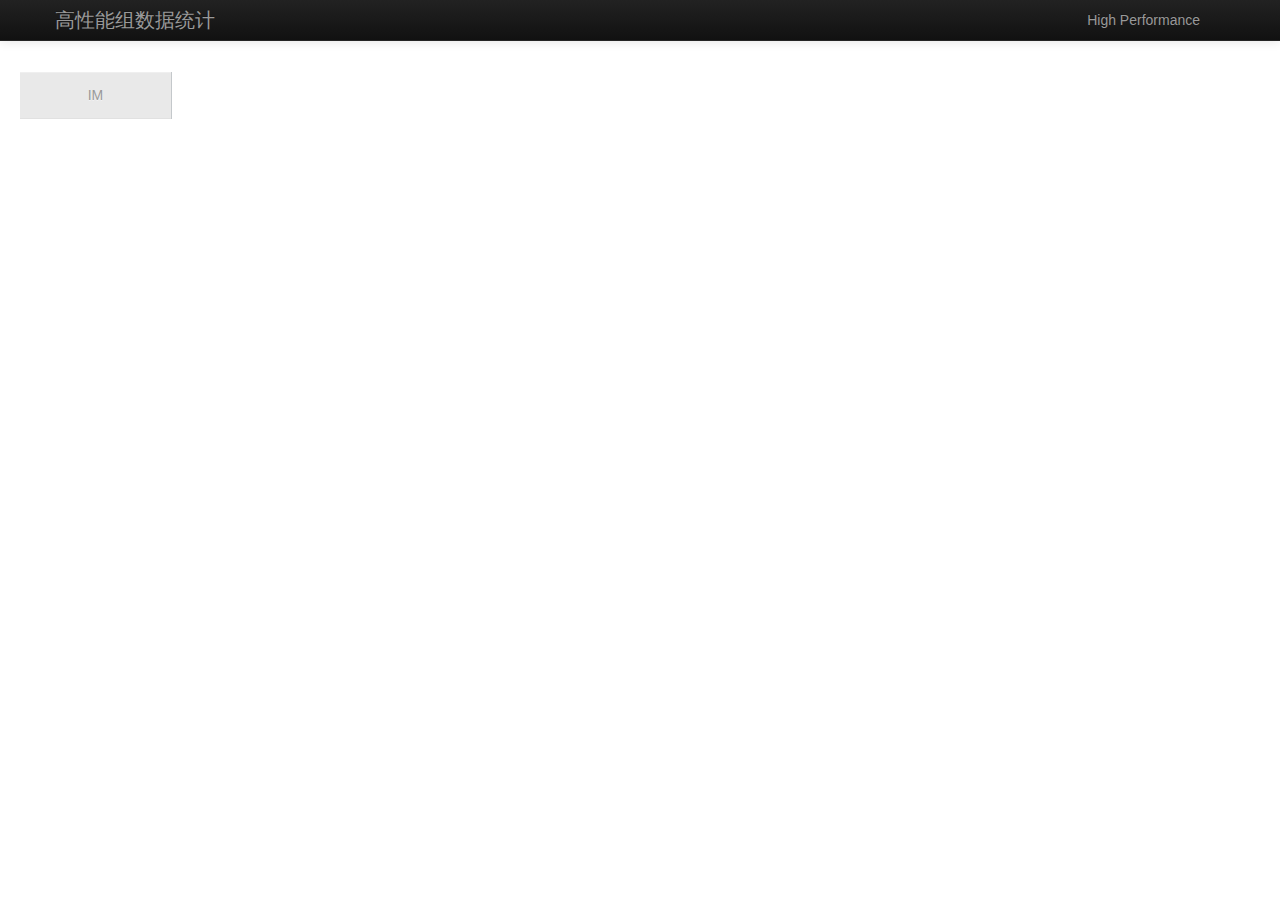
<file: index.html>
<!DOCTYPE HTML PUBLIC "-//W3C//DTD HTML 4.01//EN" "http://www.org/TR/html4/strict.dtd">
<html>
<head>
  <meta http-equiv="Content-Type" content="text/html;charset=utf-8">
  <title>高性能组数据统计</title>
</head>
<frameset rows="8%,*" cols="*" frameborder="no" border="1" framespacing="5">
  <frame src="html/top.html" name="topFrame" scrolling="no" noresize="noresize" id="topFrame" title="topFrame"/>
  <frameset cols="15%,*" frameborder="no" border="1" framespacing="0">
    <frame src="html/left.html" name="leftFrame" scrolling="no" noresize="noresize" id="leftFrame" title="leftFrame"/>
    <frame src="html/main.html" name="mainFrame" scrolling="auto" id="mainFrame" title="mainFrame"/>
  </frameset>
  <noframes><body>抱歉，您使用的浏览器不支持框架功能，请转用新的浏览器。</body></noframes>
</frameset>
</html>
</file>
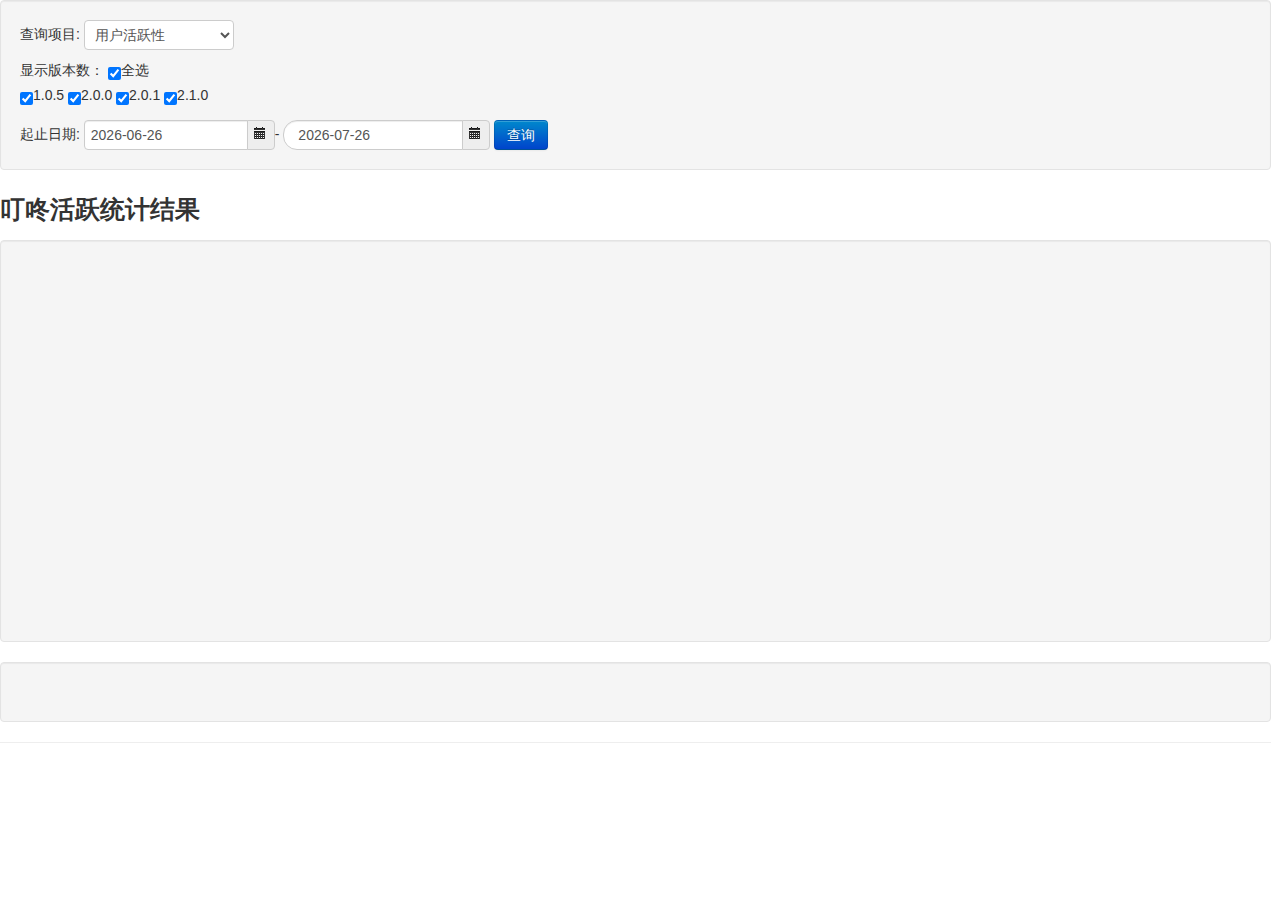
<file: html/dingdongActive.html>
<!DOCTYPE HTML PUBLIC "-//W3C//DTD HTML 4.01//EN" "http://www.org/TR/html4/strict.dtd">
<html>
<head>
  <meta http-equiv="Content-Type" content="text/html;charset=utf-8">
  <title>高性能组数据统计</title>
  <link href="../bootstrap/css/bootstrap.min.css" rel="stylesheet">
  <link href="../bootstrap/css/bootstrap-responsive.min.css" rel="stylesheet">
  <link href="../bootstrap/css/bootstrap-datetimepicker.min.css" rel="stylesheet" media="screen">
  <script type="text/javascript" src="../js/jquery-1.8.0.js"></script>
  <script type="text/javascript" src="../bootstrap/js/bootstrap.min.js"></script>
  <script type="text/javascript" src="../bootstrap/js/bootstrap-datetimepicker.min.js"></script>
  <script type="text/javascript" src="../amcharts/amcharts.js"></script>
  <script type="text/javascript" src="../js/dingdongActive.js"></script>
  <style type="text/css">
    body{
      padding-right:9px;
    }
  </style>
</head>
<body>
<!-- container -->
  <div>
  <!--Body content -->
    <div class="well form-search">
      <p>查询项目: <select name="col" id="col" class="input-medium">
	  <option value="useractive" selected>用户活跃性</option>
	  <option value="installactive">安装活跃性</option>
	  <option value="avgonlinetime">平均在线时长</option>
	  <option value="onedayexist">一日留存</option>
	  <option value="threedayexist">三日留存</option>
	  <option value="addusercount">新增用户数</option>
        </select>
      </p>
      <p>显示版本数：
	<input type="checkbox" name="allVersions" id="allVersions" value="y" checked onclick="changeCol(this);"><label for="allVersions" >全选</label>
	<br/>
	<input type="checkbox" name="version" value="1.0.5" id="version1" checked><label for="version1">1.0.5</label>
	<input type="checkbox" name="version" value="2.0.0" id="version2" checked><label for="version2">2.0.0</label>
	<input type="checkbox" name="version" value="2.0.1" id="version3" checked><label for="version3">2.0.1</label>
	<input type="checkbox" name="version" value="2.1.0" id="version4" checked><label for="version4">2.1.0</label>
      </p>
      起止日期:
      <div id="datetimepicker1" class="input-append date">
        <input class="input-medium" type="text" id="date_start" name="date_start">
        <span class="add-on">
          <i data-time-icon="icon-time" data-date-icon="icon-calendar"></i>
        </span>
      </div>-
      <div id="datetimepicker2" class="input-append date">
        <input class="input-medium search-query" type="text" id="date_end" name="date_end">
        <span class="add-on">
          <i data-time-icon="icon-time" data-date-icon="icon-calendar"></i>
        </span>
      </div>
      <button class="btn btn-primary" type="button" onclick="submit();">查询</button>
    </div>
    <h3>叮咚活跃统计结果</h3>
    <div id="chart_div" style="height:400px;padding:0px;" class="well"></div>
    <div id="table_div" class="well" align="center"></div>
  </div>
<hr/>
<script type="text/javascript">
  $(function(){
    $('#datetimepicker1').datetimepicker({
      format: 'yyyy-MM-dd',
      language: 'en',
      pickDate: true,
      pickTime: false
    });
    $('#datetimepicker2').datetimepicker({
      format: 'yyyy-MM-dd',
      language: 'en',
      pickDate: true,
      pickTime: false
    });
    $('#datetimepicker1').datetimepicker('setDate',new Date().setMonth(new Date().getMonth()-1));
    $('#datetimepicker2').datetimepicker('setDate',new Date());
  });
</script>
</body>
</html>
</file>
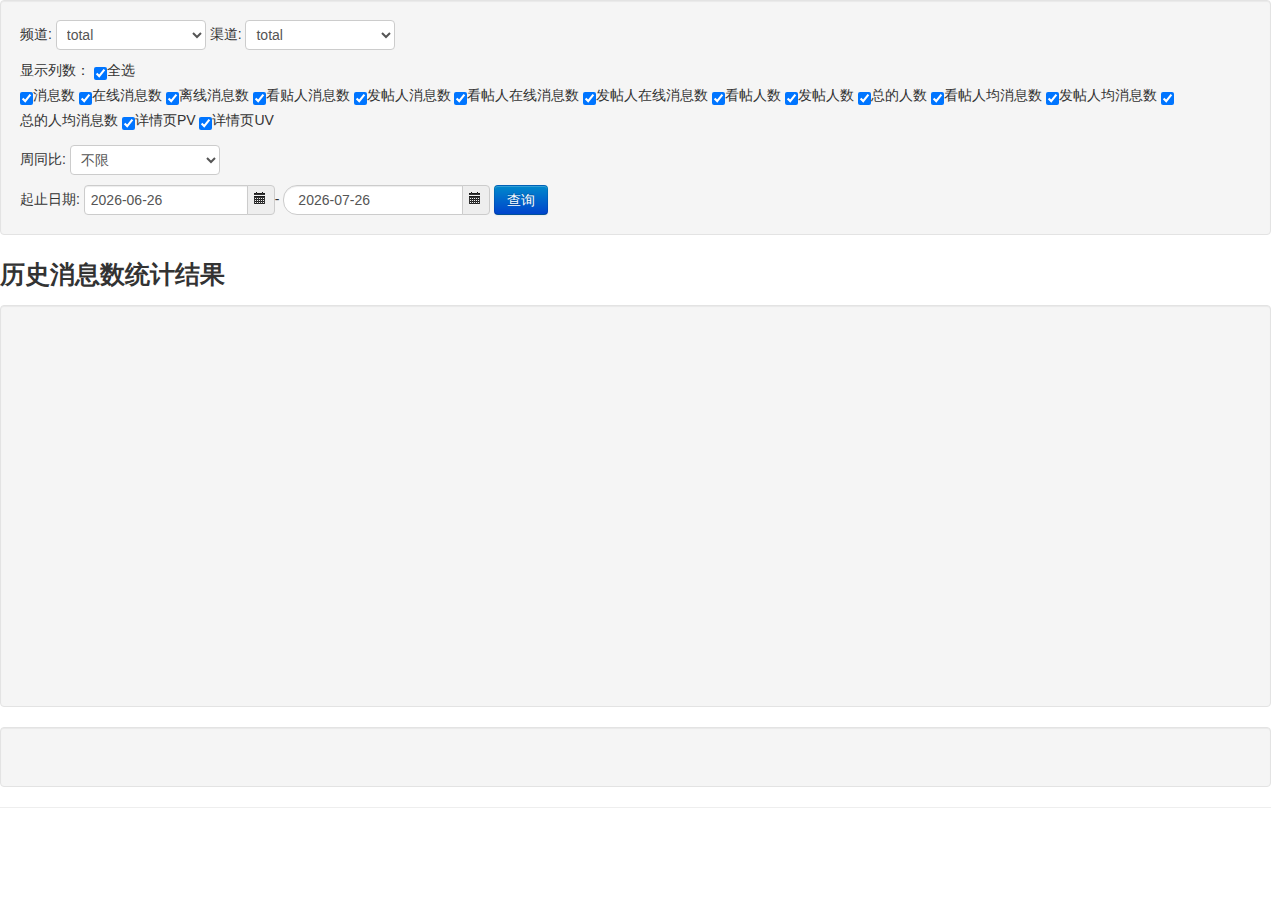
<file: html/histMsg.html>
<!DOCTYPE HTML PUBLIC "-//W3C//DTD HTML 4.01//EN" "http://www.org/TR/html4/strict.dtd">
<html>
<head>
  <meta http-equiv="Content-Type" content="text/html;charset=utf-8">
  <title>高性能组数据统计</title>
  <link href="../bootstrap/css/bootstrap.min.css" rel="stylesheet">
  <link href="../bootstrap/css/bootstrap-responsive.min.css" rel="stylesheet">
  <link href="../bootstrap/css/bootstrap-datetimepicker.min.css" rel="stylesheet" media="screen">
  <script type="text/javascript" src="../js/jquery-1.8.0.js"></script>
  <script type="text/javascript" src="../bootstrap/js/bootstrap.min.js"></script>
  <script type="text/javascript" src="../bootstrap/js/bootstrap-datetimepicker.min.js"></script>
  <script type="text/javascript" src="../amcharts/amcharts.js"></script>
  <script type="text/javascript" src="../js/histMsg.js"></script>
  <style type="text/css">
    body{
      padding-right:9px;
    }
  </style>
</head>
<body>
<!-- container -->
  <div>
  <!--Body content -->
    <div class="well form-search">
      <p>频道: <select name="channel" id="channel" class="input-medium">
        <option value="0" selected>total</option>
	  <option value="14">a</option>
	  <option value="1301">b</option>
	  <option value="7">c</option>
	  <option value="701">d</option>
	  <option value="15">e</option>
	  <option value="6">f</option>
	  <option value="1001">g</option>
	  <option value="12">h</option>
	  <option value="2">i</option>
	  <option value="1">j</option>
	  <option value="5">p</option>
	  <option value="3">k</option>
	  <option value="10">l</option>
	  <option value="9">m</option>
	  <option value="13">n</option>
	  <option value="4">o</option>
        </select> 渠道: <select name="clienttype" id="clienttype" class="input-medium">
          <option value="0">total</option>
          <option value="1">电脑</option>
          <option value="2">手机</option>
          <option value="3">xx</option>
        </select>
      </p>
      <p>显示列数：
	<input type="checkbox" name="allCols" id="allCols" value="y" checked onclick="changeCol(this);"><label for="allCols" >全选</label>
	<br/>
	<input type="checkbox" name="col" value="msgcount" id="msgcount" checked><label for="msgcount">消息数</label>
	<input type="checkbox" name="col" value="onlinemsgcount" id="onlinemsgcount" checked><label for="onlinemsgcount">在线消息数</label>
	<input type="checkbox" name="col" value="offlinemsgcount" id="offlinemsgcount" checked><label for="offlinemsgcount">离线消息数</label>
	<input type="checkbox" name="col" value="viewermsgcount" id="viewermsgcount" checked><label for="viewermsgcount">看贴人消息数</label>
	<input type="checkbox" name="col" value="posterMsgCount" id="posterMsgCount" checked><label for="posterMsgCount">发帖人消息数</label>
	<input type="checkbox" name="col" value="vieweronlinemsgcount" id="vieweronlinemsgcount" checked><label for="vieweronlinemsgcount">看帖人在线消息数</label>
	<input type="checkbox" name="col" value="posteronlinecount" id="posteronlinecount" checked><label for="posteronlinecount">发帖人在线消息数</label>
	<input type="checkbox" name="col" value="viewercount" id="viewercount" checked><label for="viewercount">看帖人数</label>
	<input type="checkbox" name="col" value="postercount" id="postercount" checked><label for="postercount">发帖人数</label>
	<input type="checkbox" name="col" value="usercount" id="usercount" checked><label for="usercount">总的人数</label>
	<input type="checkbox" name="col" value="perviewermsgcount" id="perviewermsgcount" checked><label for="perviewermsgcount">看帖人均消息数</label>
	<input type="checkbox" name="col" value="perpostermsgcount" id="perpostermsgcount" checked><label for="perpostermsgcount">发帖人均消息数</label>
	<input type="checkbox" name="col" value="perusermsgcount" id="perusermsgcount" checked><label for="perusermsgcount">总的人均消息数</label>
	<input type="checkbox" name="col" value="detailpv" id="detailpv" checked><label for="detailpv">详情页PV</label>
	<input type="checkbox" name="col" value="detailuv" id="detailuv" checked><label for="detailuv">详情页UV</label>
      </p>
      <p>周同比: <select name="week" id="week" class="input-medium">
	<option value="-1">不限</option>
	<option value="1">星期日</option>
	<option value="2">星期一</option>
	<option value="3">星期二</option>
	<option value="4">星期三</option>
	<option value="5">星期四</option>
	<option value="6">星期五</option>
	<option value="7">星期六</option>   
	</select>
      </p> 
      起止日期:
      <div id="datetimepicker1" class="input-append date">
        <input class="input-medium" type="text" id="date_start" name="date_start">
        <span class="add-on">
          <i data-time-icon="icon-time" data-date-icon="icon-calendar"></i>
        </span>
      </div>-
      <div id="datetimepicker2" class="input-append date">
        <input class="input-medium search-query" type="text" id="date_end" name="date_end">
        <span class="add-on">
          <i data-time-icon="icon-time" data-date-icon="icon-calendar"></i>
        </span>
      </div>
      <button class="btn btn-primary" type="button" onclick="submit();">查询</button>
    </div>
    <h3>历史消息数统计结果</h3>
    <div id="chart_div" style="height:400px;padding:0px;" class="well"></div>
    <div id="table_div" class="well" align="center"></div>
  </div>
<hr/>
<script type="text/javascript">
  $(function(){
    $('#datetimepicker1').datetimepicker({
      format: 'yyyy-MM-dd',
      language: 'en',
      pickDate: true,
      pickTime: false
    });
    $('#datetimepicker2').datetimepicker({
      format: 'yyyy-MM-dd',
      language: 'en',
      pickDate: true,
      pickTime: false
    });
  $('#datetimepicker1').datetimepicker('setDate',new Date().setMonth(new Date().getMonth()-1));
  $('#datetimepicker2').datetimepicker('setDate',new Date());
  });
</script>
</body>
</html>
</file>
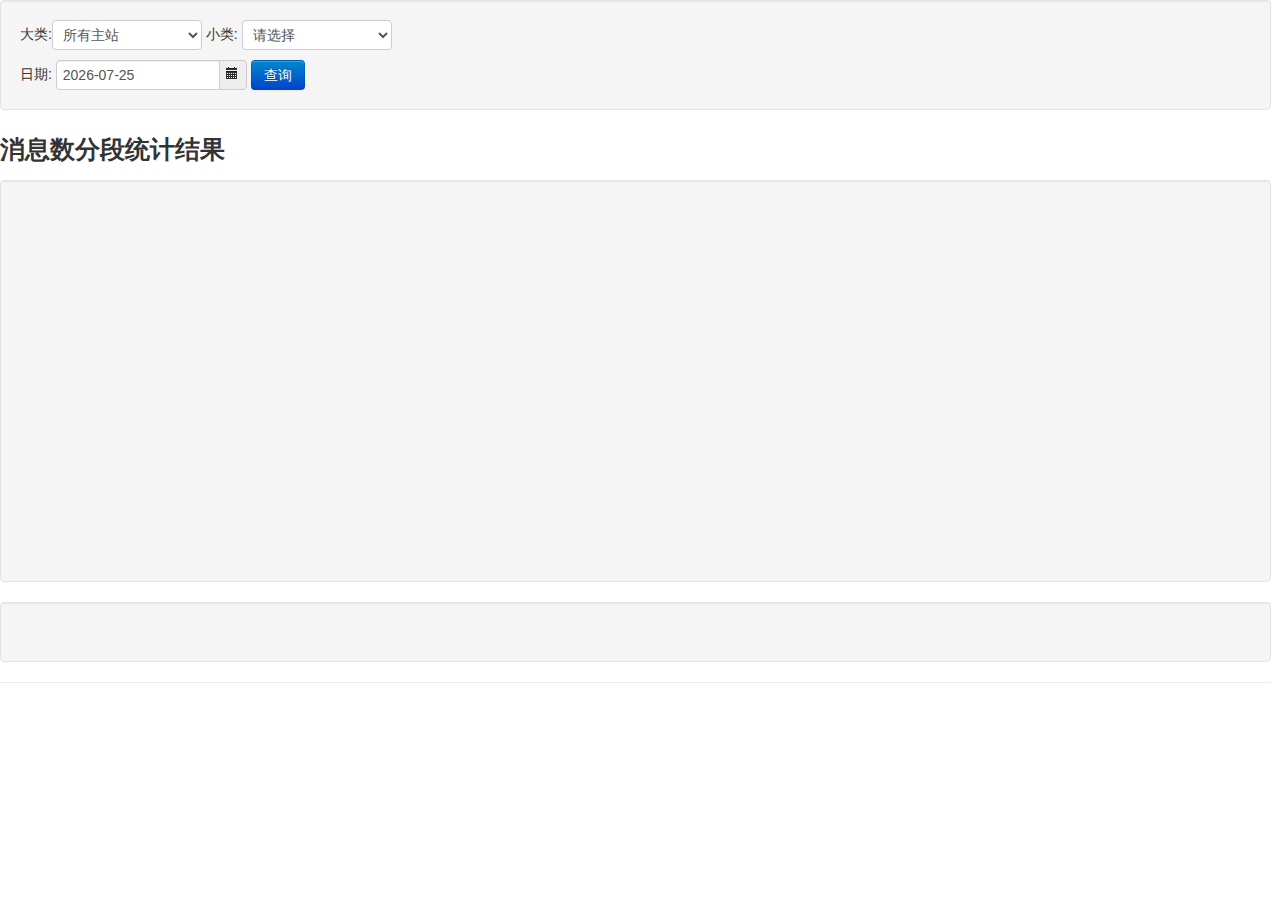
<file: html/talk.html>
<!DOCTYPE HTML PUBLIC "-//W3C//DTD HTML 4.01//EN" "http://www.org/TR/html4/strict.dtd">
<html>
<head>
  <meta http-equiv="Content-Type" content="text/html;charset=utf-8">
  <title>高性能组数据统计</title>
  <link href="../bootstrap/css/bootstrap.min.css" rel="stylesheet">
  <link href="../bootstrap/css/bootstrap-responsive.min.css" rel="stylesheet">
  <link href="../bootstrap/css/bootstrap-datetimepicker.min.css" rel="stylesheet" media="screen">
  <script type="text/javascript" src="../js/jquery-1.8.0.js"></script>
  <script type="text/javascript" src="../bootstrap/js/bootstrap.min.js"></script>
  <script type="text/javascript" src="../bootstrap/js/bootstrap-datetimepicker.min.js"></script>
  <script type="text/javascript" src="../amcharts/amcharts.js"></script>
  <script type="text/javascript" src="../js/talk.js"></script>
  <style type="text/css">
    body{
      padding-right:9px;
    }
  </style>
</head>
<body>
<!-- container -->
  <div>
  <!--Body content -->
    <div class="well form-search">
      <p>大类:<select name="category" onchange="selectMajor()" id="category" class="input-medium"> 
            <option value="0" selected>所有主站</option>
	    <option value="2">房产</option>
	    <option value="1">二手物品</option>
	    <option value="11">车辆买卖</option>
	    <option value="15">宠物</option>
	    <option value="14">票务</option>
	    <option value="7">同城活动</option>
	    <option value="6">同乡/技能交换</option>
	    <option value="4">全职招聘</option>
	    <option value="12">兼职招聘</option>
	    <option value="5">全职求职简历</option>
	    <option value="13">兼职求职简历</option>
	    <option value="16">本地生活服务</option>
	    <option value="3">本地商务服务</option>
	    <option value="9">教育培训</option>
	    <option value="1001">交友</option>
            <option value="1002">蚂蚁</option>
        </select> 小类: <select name="majorCategory" id="majorCategory" class="input-medium">
          <option value="-1">请选择</option>
        </select>
      </p>
      日期:
      <div id="datetimepicker1" class="input-append date">
        <input class="input-medium" type="text" id="dt" name="dt">
        <span class="add-on">
          <i data-time-icon="icon-time" data-date-icon="icon-calendar"></i>
        </span>
      </div>
      <button class="btn btn-primary" type="button" onclick="submit();">查询</button>
    </div>
    <h3>消息数分段统计结果</h3>
    <div id="chart_div" style="height:400px;padding:0px;" class="well"></div>
    <div id="table_div" class="well"><table align="center" id="table_data" border="1" cellspacing="0"></table></div>
  </div>
<hr/>
<script type="text/javascript">
  $(function(){
    $('#datetimepicker1').datetimepicker({
      format: 'yyyy-MM-dd',
      language: 'en',
      pickDate: true,
      pickTime: false
    });
   $('#datetimepicker1').datetimepicker('setDate',new Date().setDate(new Date().getDate()-1)); 
  });
</script>
</body>
</html>
</file>
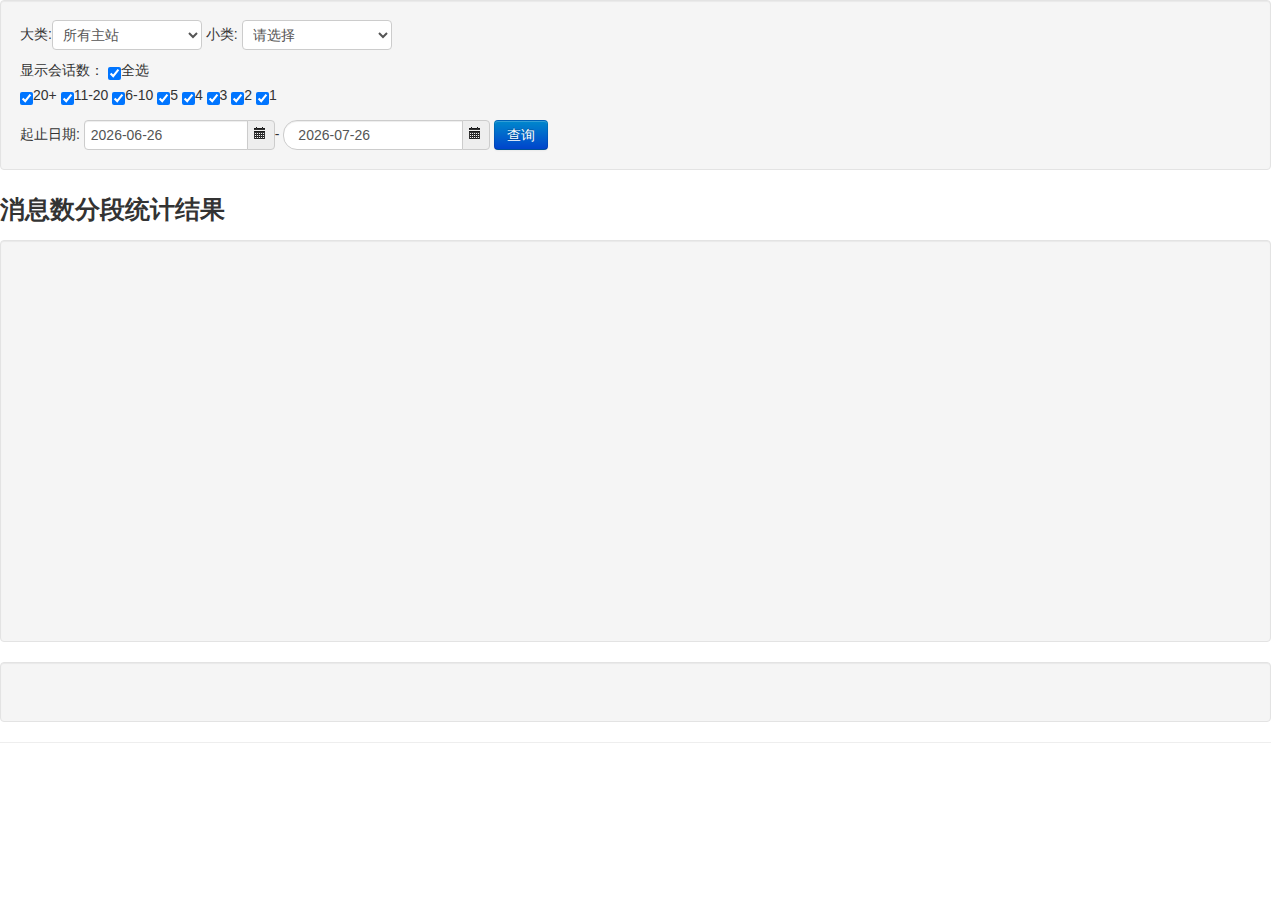
<file: html/talkPeriod.html>
<!DOCTYPE HTML PUBLIC "-//W3C//DTD HTML 4.01//EN" "http://www.org/TR/html4/strict.dtd">
<html>
<head>
  <meta http-equiv="Content-Type" content="text/html;charset=utf-8">
  <title>高性能组数据统计</title>
  <link href="../bootstrap/css/bootstrap.min.css" rel="stylesheet">
  <link href="../bootstrap/css/bootstrap-responsive.min.css" rel="stylesheet">
  <link href="../bootstrap/css/bootstrap-datetimepicker.min.css" rel="stylesheet" media="screen">
  <script type="text/javascript" src="../js/jquery-1.8.0.js"></script>
  <script type="text/javascript" src="../bootstrap/js/bootstrap.min.js"></script>
  <script type="text/javascript" src="../bootstrap/js/bootstrap-datetimepicker.min.js"></script>
  <script type="text/javascript" src="../amcharts/amcharts.js"></script>
  <script type="text/javascript" src="../js/talkPeriod.js"></script>
  <style type="text/css">
    body{
      padding-right:9px;
    }
  </style>
</head>
<body>
<!-- container -->
  <div>
  <!--Body content -->
    <div class="well form-search">
      <p>大类:<select name="category" onchange="selectMajor()" id="category" class="input-medium"> 
            <option value="0" selected>所有主站</option>
	    <option value="2">房产</option>
	    <option value="1">二手物品</option>
	    <option value="11">车辆买卖</option>
	    <option value="15">宠物</option>
	    <option value="14">票务</option>
	    <option value="7">同城活动</option>
	    <option value="6">同乡/技能交换</option>
	    <option value="4">全职招聘</option>
	    <option value="12">兼职招聘</option>
	    <option value="5">全职求职简历</option>
	    <option value="13">兼职求职简历</option>
	    <option value="16">本地生活服务</option>
	    <option value="3">本地商务服务</option>
	    <option value="9">教育培训</option>
	    <option value="1001">交友</option>
            <option value="1002">蚂蚁</option>
        </select> 小类: <select name="majorCategory" id="majorCategory" class="input-medium">
          <option value="-1">请选择</option>
        </select>
      </p>
      <p>显示会话数：
	<input type="checkbox" name="allCols" id="allCols" value="y" checked onclick="changeCol(this);"><label for="allCols" >全选</label>
	<br/>
	<input type="checkbox" name="col" value="c20" id="c20" checked><label for="c20">20+</label>
	<input type="checkbox" name="col" value="c10" id="c10" checked><label for="c10">11-20</label>
	<input type="checkbox" name="col" value="c6" id="c6" checked><label for="c6">6-10</label>
	<input type="checkbox" name="col" value="c5" id="c5" checked><label for="c5">5</label>
	<input type="checkbox" name="col" value="c4" id="c4" checked><label for="c4">4</label>
	<input type="checkbox" name="col" value="c3" id="c3" checked><label for="c3">3</label>
	<input type="checkbox" name="col" value="c2" id="c2" checked><label for="c2">2</label>
	<input type="checkbox" name="col" value="c1" id="c1" checked><label for="c1">1</label>
      </p>
      起止日期:
      <div id="datetimepicker1" class="input-append date">
        <input class="input-medium" type="text" id="date_start" name="date_start">
        <span class="add-on">
          <i data-time-icon="icon-time" data-date-icon="icon-calendar"></i>
        </span>
      </div>-
      <div id="datetimepicker2" class="input-append date">
        <input class="input-medium search-query" type="text" id="date_end" name="date_end">
        <span class="add-on">
          <i data-time-icon="icon-time" data-date-icon="icon-calendar"></i>
        </span>
      </div>
      <button class="btn btn-primary" type="button" onclick="submit();">查询</button>
    </div>
    <h3>消息数分段统计结果</h3>
    <div id="chart_div" style="height:400px;padding:0px;" class="well"></div>
    <div id="table_div" class="well"><table align="center" id="table_data" border="1" cellspacing="0"></table></div>
  </div>
<hr/>
<script type="text/javascript">
  $(function(){
    $('#datetimepicker1').datetimepicker({
      format: 'yyyy-MM-dd',
      language: 'en',
      pickDate: true,
      pickTime: false
    });
    $('#datetimepicker2').datetimepicker({
      format: 'yyyy-MM-dd',
      language: 'en',
      pickDate: true,
      pickTime: false
    });
    $('#datetimepicker1').datetimepicker('setDate',new Date().setMonth(new Date().getMonth()-1));
    $('#datetimepicker2').datetimepicker('setDate',new Date());
  });
</script>
</body>
</html>
</file>
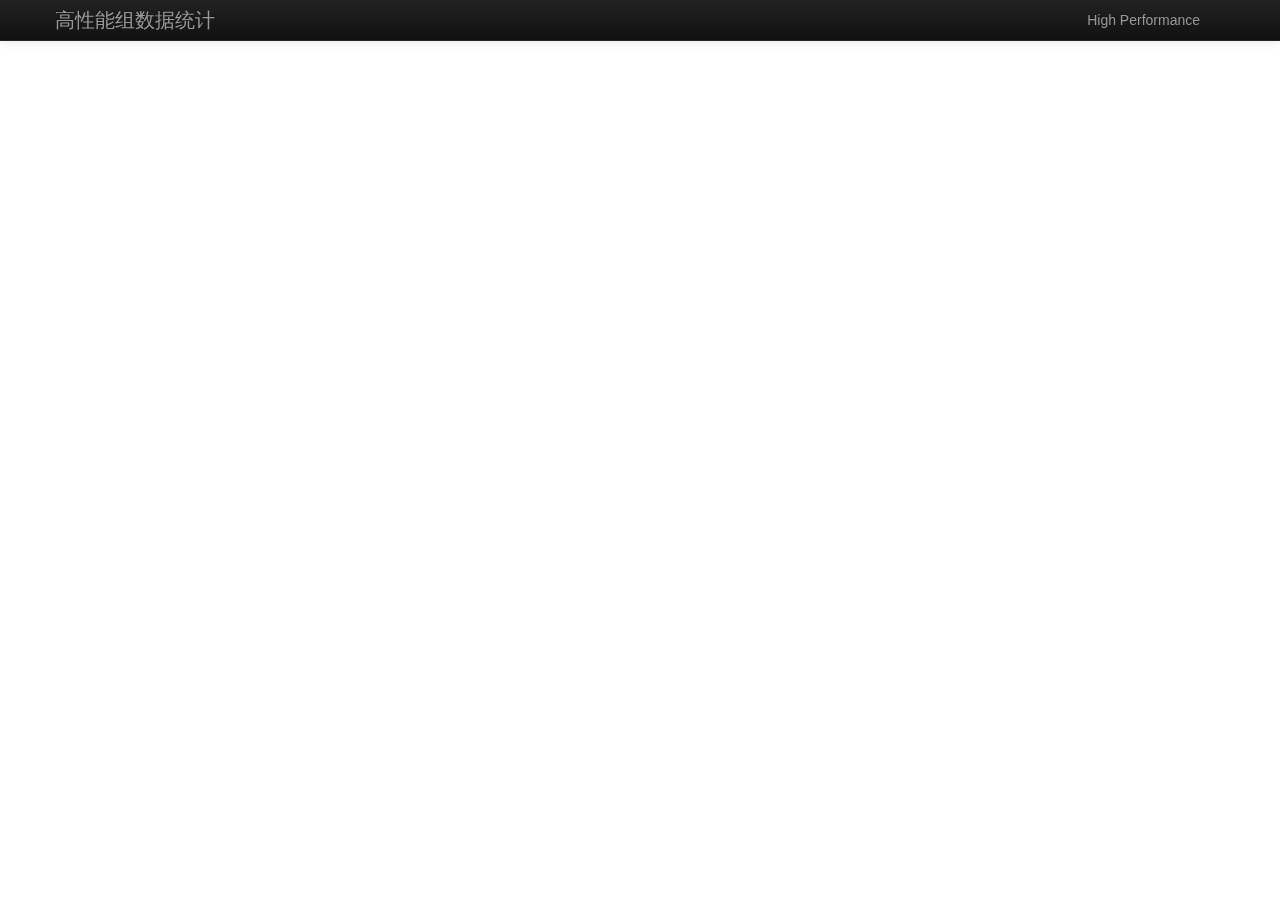
<file: html/top.html>
<!DOCTYPE HTML PUBLIC "-//W3C//DTD HTML 4.01//EN" "http://www.org/TR/html4/strict.dtd">
<html>
<head>
  <meta http-equiv="Content-Type" content="text/html;charset=utf-8">
  <title>高性能组数据统计</title>
  <link href="/bootstrap/css/bootstrap.min.css" rel="stylesheet">
  <link href="/bootstrap/css/bootstrap-responsive.min.css" rel="stylesheet">
  <script type="text/javascript" src="/js/jquery-1.8.0.min.js"></script>
  <script type="text/javascript" src="/bootstrap/js/bootstrap.min.js"></script>
</head>
<body>
<!-- navbar -->
<div class="navbar navbar-inverse navbar-fixed-top">
  <div class="navbar-inner">
    <div class="container">
      <a class="brand" href="javascript:void(0);">高性能组数据统计</a>
      <div class="pull-right">
        <ul class="nav">
          <li><a href="javascript:void(0);">High Performance</a></li>
        </ul>
      </div>
    </div>
  </div>
</div>
</body>
</html>
</file>
